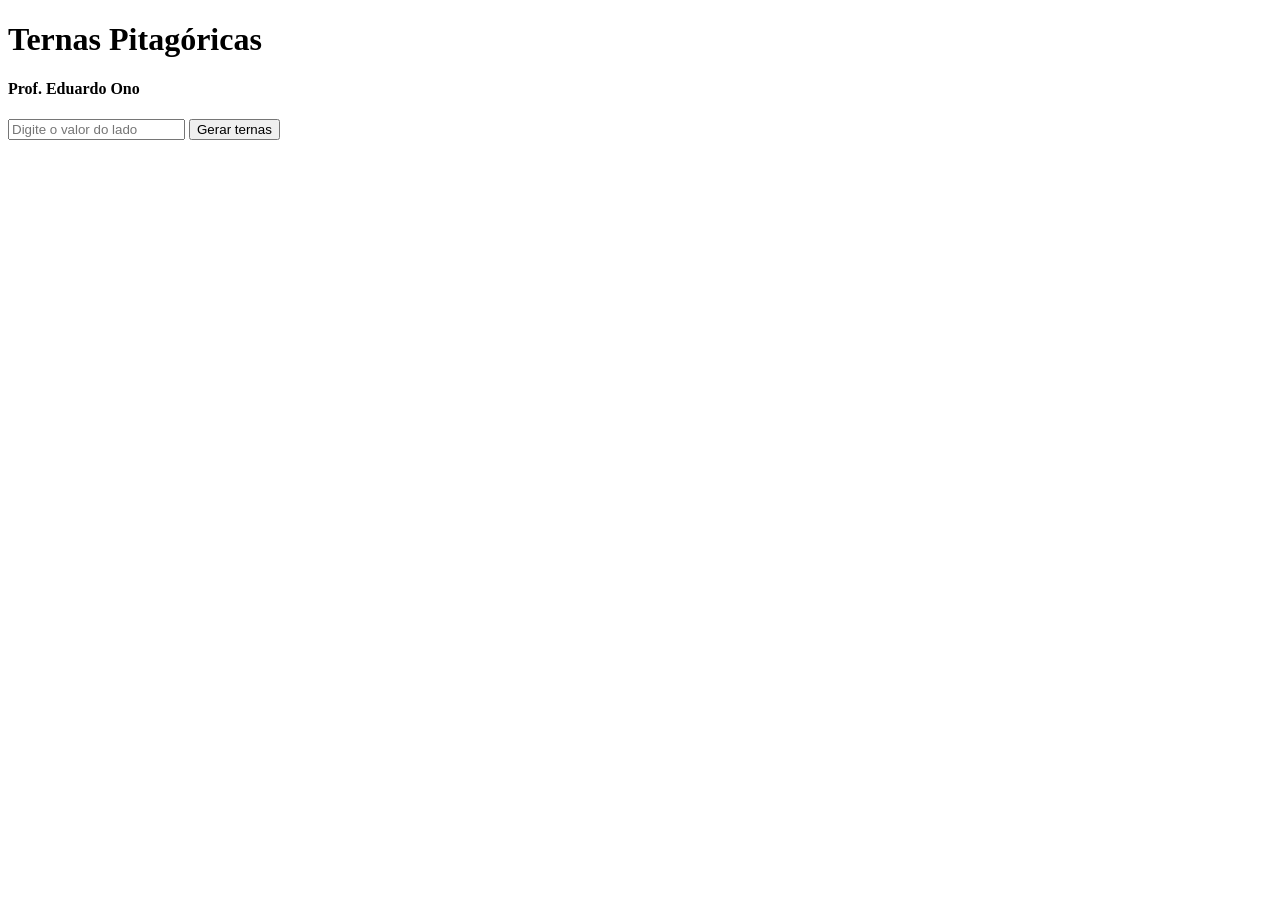
<file: _apps/ternas-pitagoricas/index.html>
<!DOCTYPE html>
<html lang="en">
<head>
  <meta charset="UTF-8">
  <meta name="viewport" content="width=device-width, initial-scale=1.0">
  <title>Ternas Pitagóricas</title>
  <script src="./script.js" defer></script>
</head>
<body>
  <h1>Ternas Pitagóricas</h1>
  <h4>Prof. Eduardo Ono</h4>
  <div id="input-container">
  <input type="text" name="rm" id="input-text" placeholder="Digite o valor do lado">
  <input type="button" id="input-button" value="Gerar ternas" onclick="main()">
  </div>
  <div id="app"></div>
</body>
</html>
</file>
